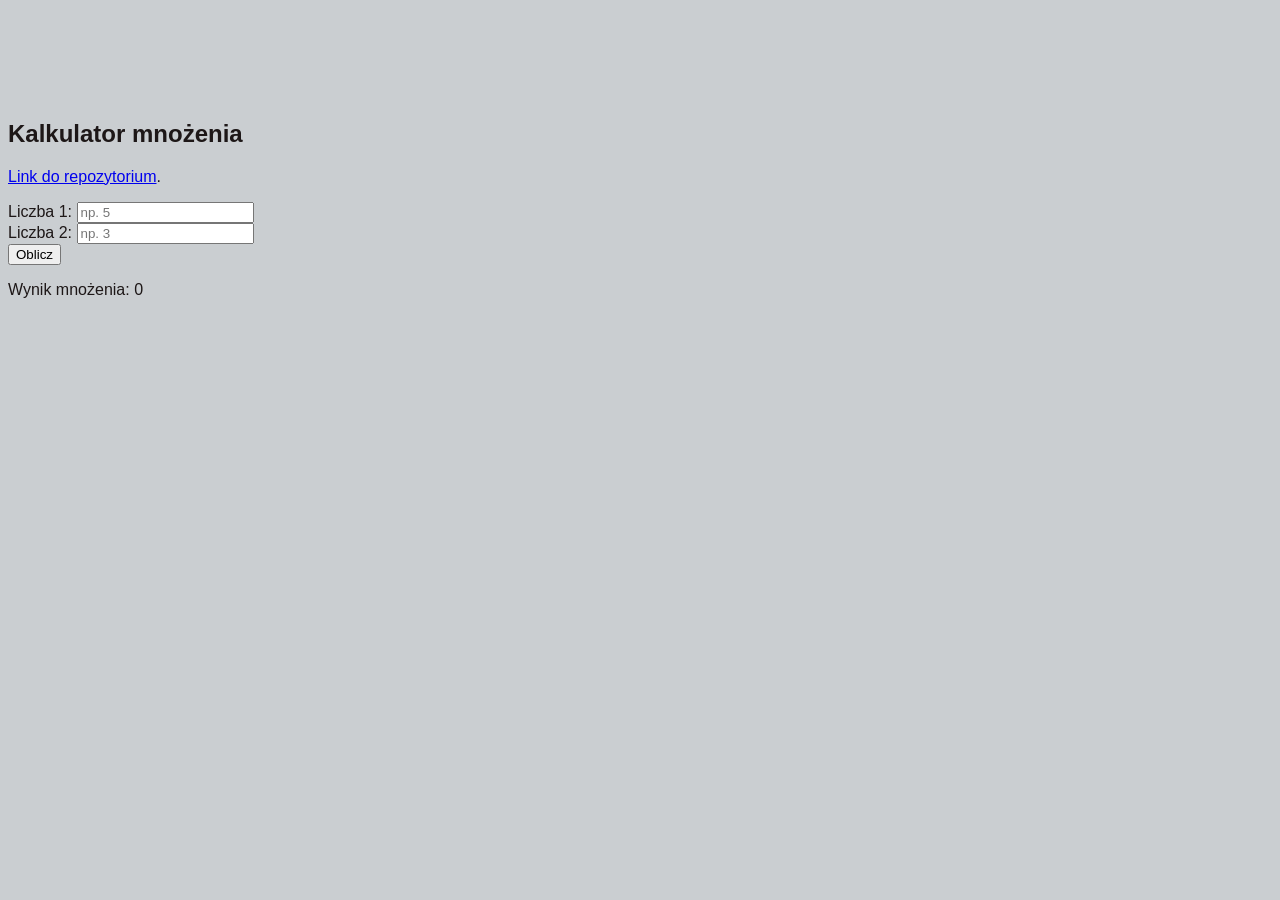
<file: egzamin/index.html>
<!DOCTYPE html>
<html lang="pl">
    
<head>
<style>

</style>
    <meta charset="UTF-8">
    <meta name="viewport" content="width=device-width, initial-scale=1.0">
    <title>Kalkulator mnożenia</title>
    <link rel="stylesheet" href="style.css"> 

    </style>

</head>
<body>
    <div class="kalkulator">
        <h2>Kalkulator mnożenia</h2>
        <p><a href="https://github.com/Ihor570/kolokwium_73109_.git">Link do repozytorium</a>.</p>
        <div class="grupa1">
            <label>Liczba 1:</label>
            <input type="number1" id="liczba1" placeholder="np. 5">
        </div>
        
        <div class="grupa2">
            <label>Liczba 2:</label>
            <input type="number2" id="liczba2" placeholder="np. 3">
        </div>
        
        <button id="obliczBtn">Oblicz</button>
        
        <div id="wynikBox">
            <p>Wynik mnożenia: <span id="wartoscBmi">0</span></p>
            <p id="kategoriaBmi"></p>
        </div>
    </div>

    <script>
        document.getElementById("obliczBtn").addEventListener("click", function() {
            let pole1 = document.getElementById("liczba1").value;
            let pole2 = document.getElementById("liczba2").value;
            let wartoscBmiText = document.getElementById("wartoscBmi");
            let kategoriaText = document.getElementById("kategoriaBmi");

            if (pole1 === "" || pole2 === "") {
                alert("Wpisz liczbe!");
                return;
            }
            if (pole1 == 0 || pole2 == 0) {
                alert("Bląd");
                return;
            }

            let wzrost1 = Number(pole1);
            let wzrost2 = Number(pole2);

            let result = wzrost2 *wzrost1;
             

            wartoscBmiText.innerText = result;

            
        });
    </script>




</html>    
</body>
</file>
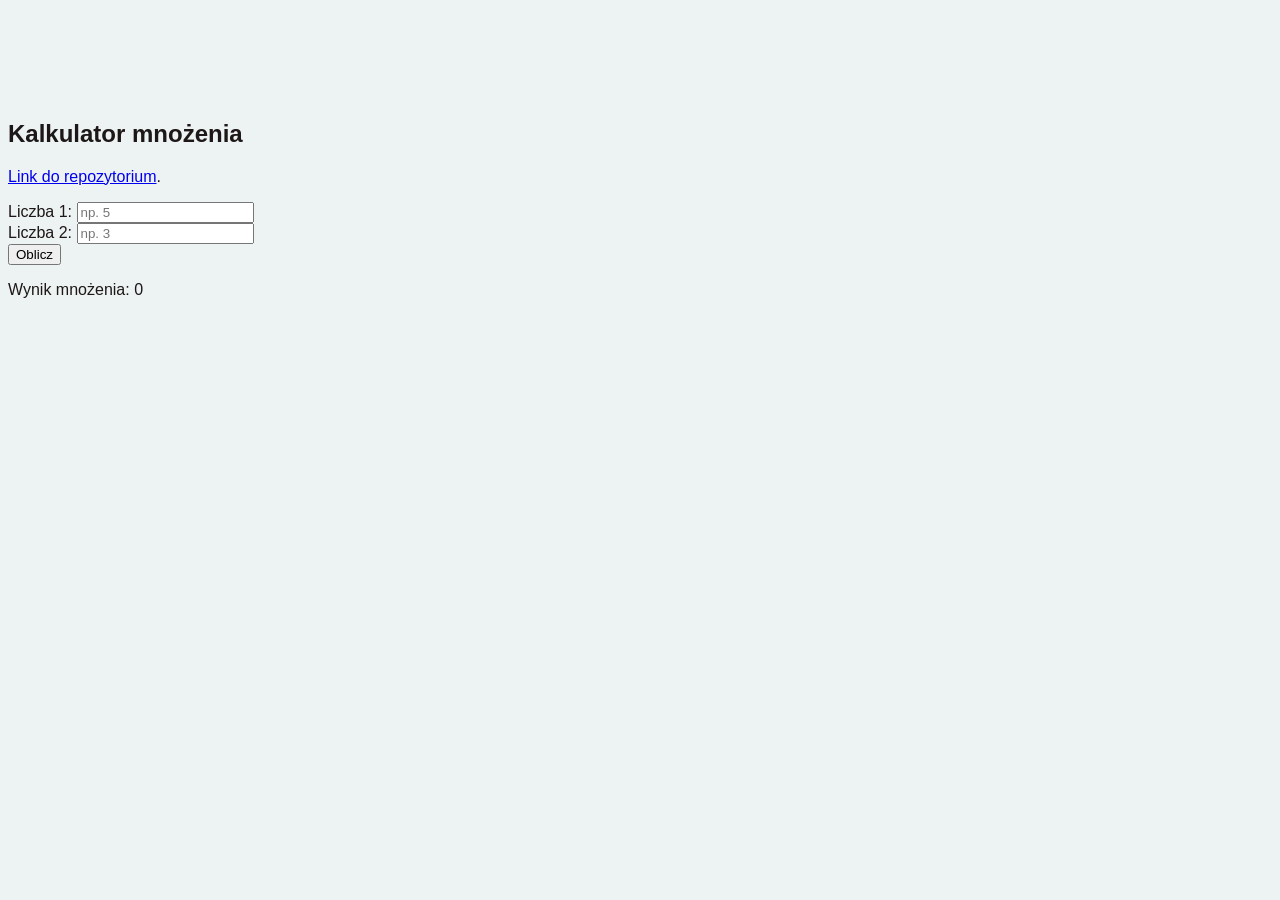
<file: egzamin_1/index.html>
<!DOCTYPE html>
<html lang="pl">
    
<head>
    <meta charset="UTF-8">
    <meta name="viewport" content="width=device-width, initial-scale=1.0">
    <title>Kalkulator mnożenia</title>
    <link rel="stylesheet" href="style.css"> 
</head>
<body>
    <div class="kalkulator">
        <h2>Kalkulator mnożenia</h2>
        <p><a href="https://github.com/Ihor570/kolokwium_73109_.git">Link do repozytorium</a>.</p>
        <div class="grupa1">
            <label>Liczba 1:</label>
            <input type="number" id="liczba1" placeholder="np. 5">
        </div>
        
        <div class="grupa2">
            <label>Liczba 2:</label>
            <input type="number" id="liczba2" placeholder="np. 3">
        </div>
        
        <button id="obliczBtn">Oblicz</button>
        
        <div id="wynikBox">
            <p>Wynik mnożenia: <span id="tekstWyniku">0</span></p>
            
        </div>
    </div>

    <script>
        document.getElementById("obliczBtn").addEventListener("click", function() {
            let pole1 = document.getElementById("liczba1").value;
            let pole2 = document.getElementById("liczba2").value;
            let WynikText = document.getElementById("tekstWyniku");
            

            if (pole1 === "" || pole2 === "") {
                alert("Wpisz liczbe!");
                return;
            }
            if (pole1 == 0 || pole2 == 0) {
                alert("Bląd");
                return;
            }

            let n1 = Number(pole1);
            let n2 = Number(pole2);

            let result = n1 * n2;
             

            WynikText.innerText = result;

            
        });
    </script>
</body>
</html>
</file>
<file: egzamin/style.css>
body {
    font-family: Arial, sans-serif;
    background-color: #caced1;
    color: rgb(29, 23, 23);
    display: flex;
    justify-content: left;
    margin-top: 100px;
}
h1 {
    font-size: 26px;
    margin-bottom: 30px;
}
</file>
<file: egzamin_1/style.css>
body {
    font-family: Arial, sans-serif;
    background-color: #edf2f2;
    color: rgb(29, 23, 23);
    display: flex;
    justify-content: left;
    margin-top: 100px;
}
h1 {
    font-size: 26px;
    margin-bottom: 30px;
}
</file>
